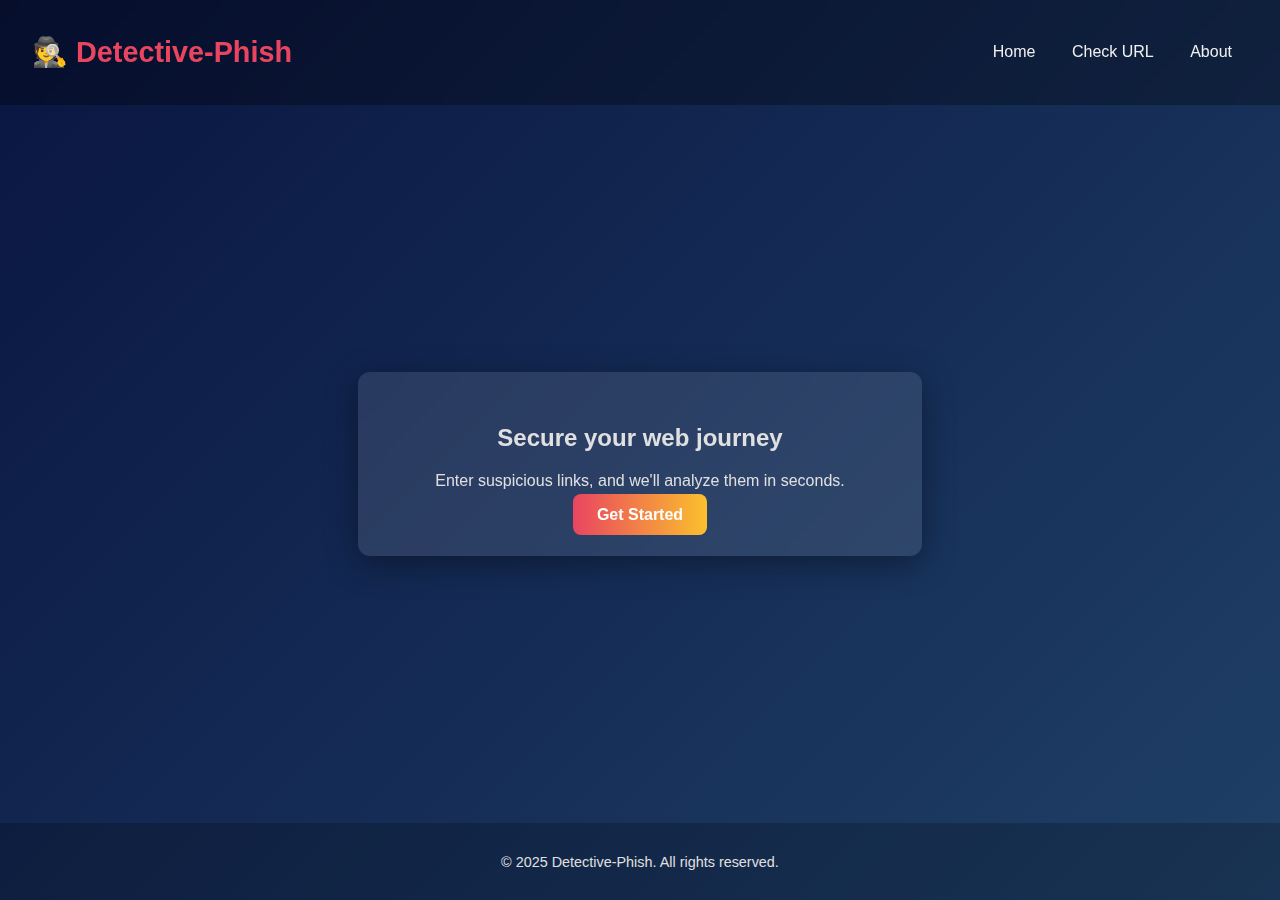
<file: templates/index.html>
<!DOCTYPE html>
<html lang="en">
<head>
  <meta charset="UTF-8" />
  <meta name="viewport" content="width=device-width, initial-scale=1.0" />
  <title>Detective-Phish | Home</title>
  <link rel="stylesheet" href="/static/style.css" />
</head>
<body>
  <header>
    <h1>🕵️ Detective-Phish</h1>
    <nav>
      <a href="/">Home</a>
      <a href="/phishing">Check URL</a>
      <a href="/about">About</a>
    </nav>
  </header>

  <main class="center">
    <section class="glass-card">
      <h2>Secure your web journey</h2>
      <p>Enter suspicious links, and we'll analyze them in seconds.</p>
      <a class="button primary" href="/phishing" style="text-decoration: none;">Get Started</a>
    </section>
  </main>

  <footer>
    <p>&copy; 2025 Detective-Phish. All rights reserved.</p>
  </footer>
</body>
</html>
</file>
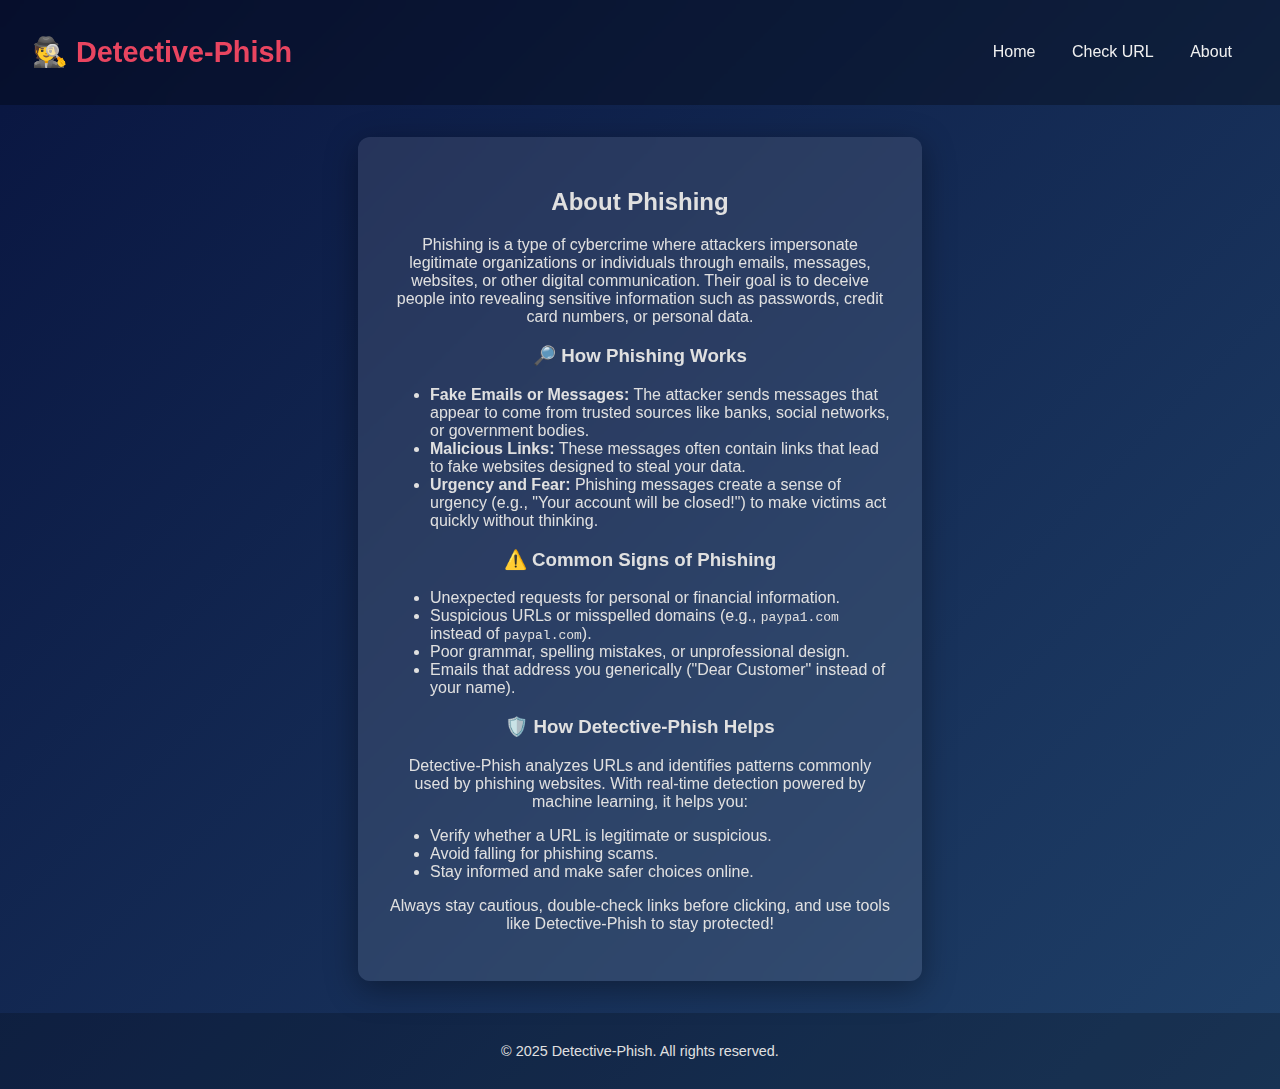
<file: templates/about.html>
<!DOCTYPE html>
<html lang="en">
  <head>
    <meta charset="UTF-8" />
    <meta name="viewport" content="width=device-width, initial-scale=1.0" />
    <title>Detective-Phish | About</title>
    <link rel="stylesheet" href="/static/style.css" />
  </head>
  <body>
    <header>
      <h1>🕵️ Detective-Phish</h1>
      <nav>
        <a href="/">Home</a>
        <a href="/phishing">Check URL</a>
        <a href="/about">About</a>
      </nav>
    </header>

    <main class="center">
      <section class="glass-card">
        <h2>About Phishing</h2>
        <p>
          Phishing is a type of cybercrime where attackers impersonate
          legitimate organizations or individuals through emails, messages,
          websites, or other digital communication. Their goal is to deceive
          people into revealing sensitive information such as passwords, credit
          card numbers, or personal data.
        </p>

        <h3>🔎 How Phishing Works</h3>
        <ul style="text-align: left">
          <li>
            <strong>Fake Emails or Messages:</strong> The attacker sends
            messages that appear to come from trusted sources like banks, social
            networks, or government bodies.
          </li>
          <li>
            <strong>Malicious Links:</strong> These messages often contain links
            that lead to fake websites designed to steal your data.
          </li>
          <li>
            <strong>Urgency and Fear:</strong> Phishing messages create a sense
            of urgency (e.g., "Your account will be closed!") to make victims
            act quickly without thinking.
          </li>
        </ul>

        <h3>⚠️ Common Signs of Phishing</h3>
        <ul style="text-align: left">
          <li>Unexpected requests for personal or financial information.</li>
          <li>
            Suspicious URLs or misspelled domains (e.g.,
            <code>paypa1.com</code> instead of <code>paypal.com</code>).
          </li>
          <li>Poor grammar, spelling mistakes, or unprofessional design.</li>
          <li>
            Emails that address you generically ("Dear Customer" instead of your
            name).
          </li>
        </ul>

        <h3>🛡️ How Detective-Phish Helps</h3>
        <p>
          Detective-Phish analyzes URLs and identifies patterns commonly used by
          phishing websites. With real-time detection powered by machine
          learning, it helps you:
        </p>
        <ul style="text-align: left">
          <li>Verify whether a URL is legitimate or suspicious.</li>
          <li>Avoid falling for phishing scams.</li>
          <li>Stay informed and make safer choices online.</li>
        </ul>

        <p>
          Always stay cautious, double-check links before clicking, and use
          tools like Detective-Phish to stay protected!
        </p>
      </section>
    </main>

    <footer>
      <p>&copy; 2025 Detective-Phish. All rights reserved.</p>
    </footer>
  </body>
</html>
</file>
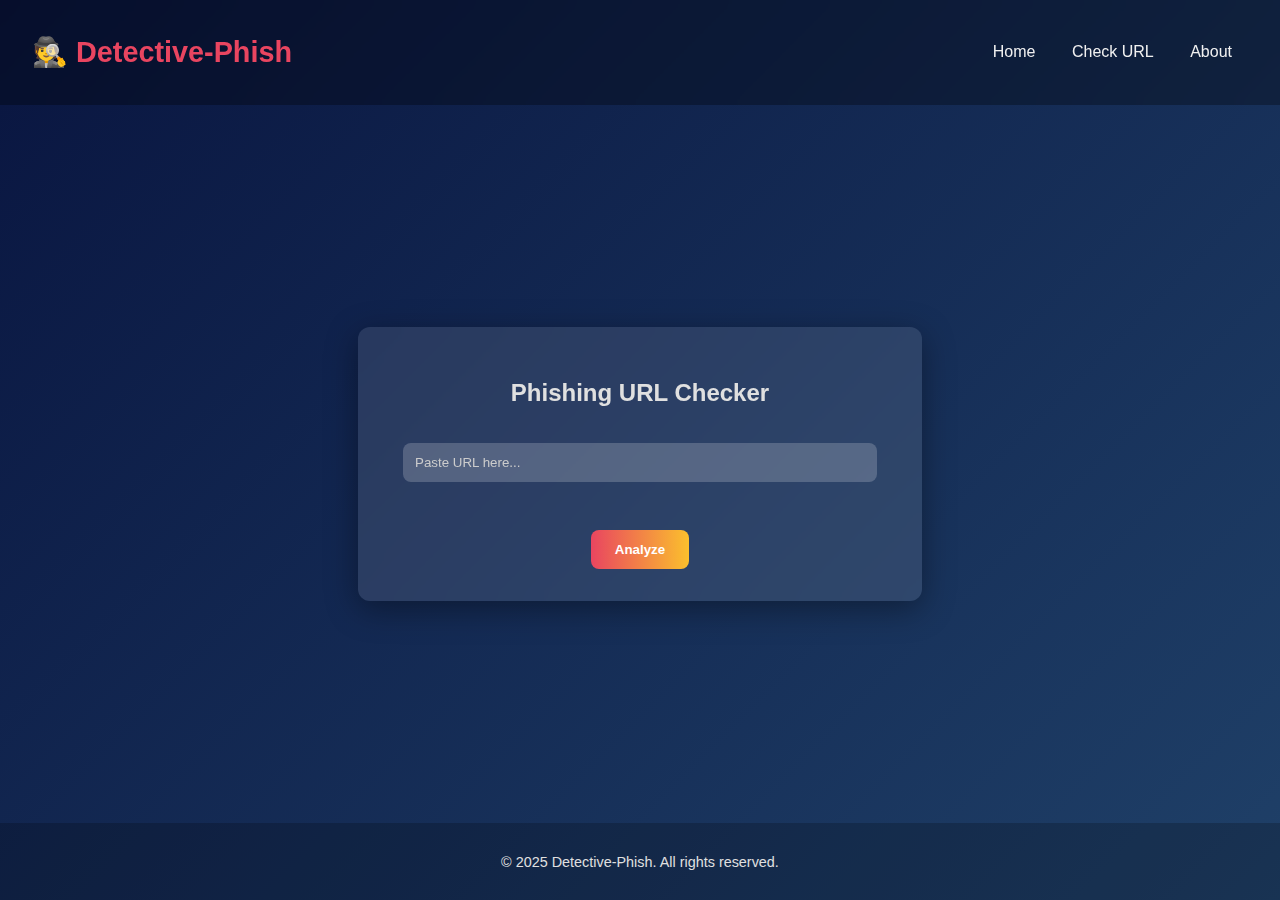
<file: templates/phishing.html>
<!DOCTYPE html>
<html lang="en">
<head>
  <meta charset="UTF-8" />
  <meta name="viewport" content="width=device-width, initial-scale=1.0" />
  <title>Detective-Phish | Check URL</title>
  <link rel="stylesheet" href="/static/style.css" />
</head>
<body>
  <header>
    <h1>🕵️ Detective-Phish</h1>
    <nav>
      <a href="/">Home</a>
      <a href="/phishing">Check URL</a>
      <a href="/about">About</a>
    </nav>
  </header>

  <main class="center">
    <section class="glass-card">
      <h2>Phishing URL Checker</h2>
      <form id="url-form">
        <input type="text" id="url-input" placeholder="Paste URL here..." required>
        <button type="submit" class="primary">Analyze</button>
      </form>
      <div id="result"></div>
    </section>
  </main>

  <footer>
    <p>&copy; 2025 Detective-Phish. All rights reserved.</p>
  </footer>

  <script>
    document.getElementById('url-form').addEventListener('submit', function(event) {
      event.preventDefault();
      const url = document.getElementById('url-input').value;
      fetch('/predict', {
        method: 'POST',
        headers: {'Content-Type': 'application/json'},
        body: JSON.stringify({ url: url })
      })
      .then(res => res.json())
      .then(data => {
        document.getElementById('result').innerHTML = `<p><strong>${data.url}</strong> is <span class="highlight">${data.prediction}</span></p>`;
      })
      .catch(() => {
        document.getElementById('result').innerHTML = `<p class="error">Error analyzing the URL. Try again!</p>`;
      });
    });
  </script>
</body>
</html>
</file>
<file: static/style.css>
body {
  margin: 0;
  font-family: 'Poppins', sans-serif;
  background: linear-gradient(135deg, #091540, #1f4068);
  color: #e0e0e0;
  display: flex;
  flex-direction: column;
  min-height: 100vh;
}

header {
  background: rgba(0, 0, 0, 0.3);
  backdrop-filter: blur(8px);
  padding: 1rem 2rem;
  display: flex;
  justify-content: space-between;
  align-items: center;
}

header h1 {
  font-size: 1.8rem;
  color: #e94560;
}

nav a {
  color: #f0f0f0;
  margin-left: 1rem;
  margin-right: 1rem;
  text-decoration: none;
  font-weight: 500;
  transition: color 0.3s;
}

nav a:hover {
  color: #fbc02d;
}

main.center {
  flex: 1;
  display: flex;
  justify-content: center;
  align-items: center;
  padding: 2rem;
}

.glass-card {
  background: rgba(255, 255, 255, 0.1);
  backdrop-filter: blur(10px);
  border-radius: 12px;
  padding: 2rem;
  box-shadow: 0 8px 32px rgba(0, 0, 0, 0.37);
  max-width: 500px;
  width: 80%;
  text-align: center;
}

input[type="text"] {
  width: 90%;
  padding: 0.75rem;
  margin: 1rem 0;
  border: none;
  border-radius: 8px;
  background: rgba(255, 255, 255, 0.2);
  color: #fff;
  outline: none;
}

input[type="text"]::placeholder {
  color: #ccc;
}

button.primary, .button.primary {
  background: linear-gradient(90deg, #e94560, #fbc02d);
  border: none;
  margin-top: 2rem;
  padding: 0.75rem 1.5rem;
  border-radius: 8px;
  color: #fff;
  font-weight: 600;
  cursor: pointer;
  transition: transform 0.2s, box-shadow 0.2s;
}

button.primary:hover, .button.primary:hover {
  transform: translateY(-2px);
  box-shadow: 0 4px 15px rgba(249, 173, 29, 0.4);
}

footer {
  text-align: center;
  padding: 1rem;
  background: rgba(0, 0, 0, 0.2);
  font-size: 0.9rem;
}

.highlight {
  color: #fbc02d;
}

.error {
  color: #ff6f61;
}
</file>
